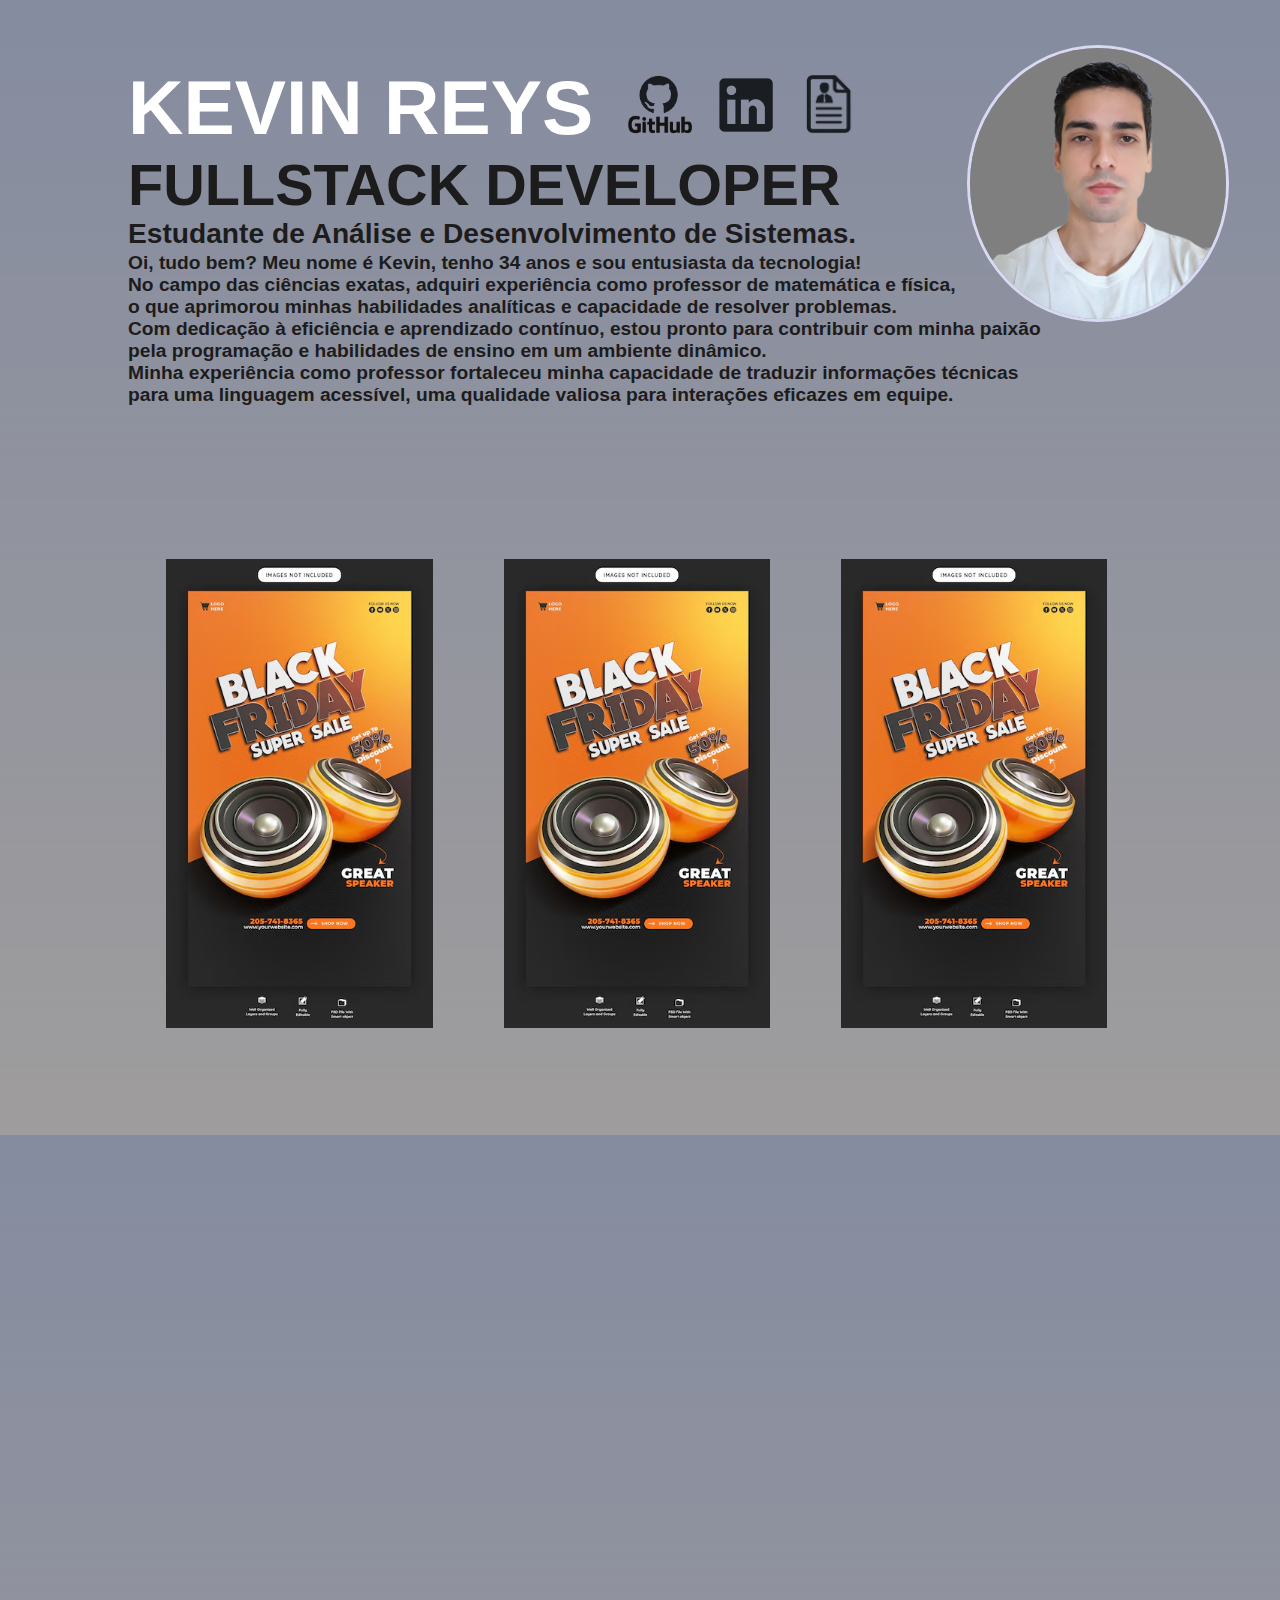
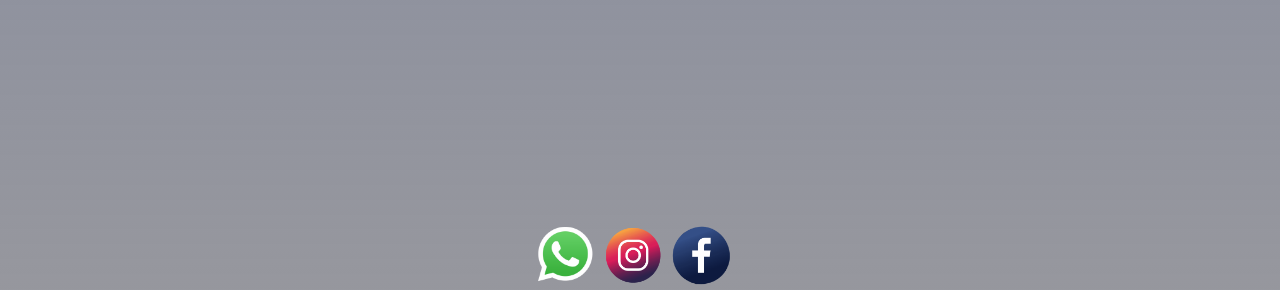
<file: index.html>
<!DOCTYPE html>
<html lang="pt-br">
<head>
    <meta charset="UTF-8">
    <meta name="viewport" content="width=device-width, initial-scale=1.0">
    <title>Portfólio Kevin Reys</title>
    <link rel="stylesheet" href="styles.css">
    <scrip src="script.js"></scrip> 
</head>
<body>
    <div class="profile">
        <img src="img/KevinProfile1.png" alt="Imagem de perfil" class="normal">
        <img src="img/KevinProfile2.png" alt="Imagem de perfil" class="hover">
    </div>
    
    <div class="container">
        <header>
            <h1>KEVIN REYS</h1>
            <h2>FULLSTACK DEVELOPER</h2>
            <h3>Estudante de Análise e Desenvolvimento de Sistemas.</h3>
            <h4><h4>Oi, tudo bem? Meu nome é Kevin, tenho 34 anos e sou entusiasta da tecnologia! <br>No campo das ciências exatas, adquiri experiência como professor de matemática e física, <br> o que aprimorou minhas habilidades analíticas e capacidade de resolver problemas. <br>Com dedicação à eficiência e aprendizado contínuo, estou pronto para contribuir com minha paixão pela programação e habilidades de ensino em um ambiente dinâmico. <br>Minha experiência como professor fortaleceu minha capacidade de traduzir informações técnicas para uma linguagem acessível, uma qualidade valiosa para interações eficazes em equipe.</h4></h4>
            
        </header>
    </div>

    <div class="navsocials">
        <nav>
            <ul>
                <li><a href="https://github.com/KevinReys" target="_blank"><img src="img/github-logo.png" alt="GitHub"></a></li>
                <li><a href="https://www.linkedin.com/in/reyskev" target="_blank"><img src="img/linkedin-logo.png" alt="Linkedin"></a></li>
                <li><a href="cv.html" target="_blank"><img src="img/cv-logo.png" alt="CurriculumVitae"></a></li>
            </ul>
        </nav>
    </div>
    <div class="projetos">
        <section>
            <h3></h3>
           <h4></h4>
            <div class="carrossel">
                <div class="containerU" id="img2">
                    <img src="img_proj/2.avif" alt="Site1">
                    <img src="img_proj/2.avif" alt="App1">
                    <img src="img_proj/2.avif" alt="Programa1">
                </div>
            </div>
        </section>
    </div>
<footer>
     <div class="footersocials">
        <a href="https://api.whatsapp.com/send?phone=SEUNUMERO" target="_blank">
            <img src="img_footer/WPP_logo.png" alt="WhatsApp">
        </a>
        <a href="https://www.instagram.com/360giga/" target="_blank">
            <img src="img_footer/ig_logo.png" alt="Instagram">
        </a>
         <a href="https://www.facebook.com/AcademiaGiga360/" target="_blank">
            <img src="img_footer/fb_logo.png" alt="Facebook">
        </a>
    </div>
</footer>
</body>
</html>
</file>
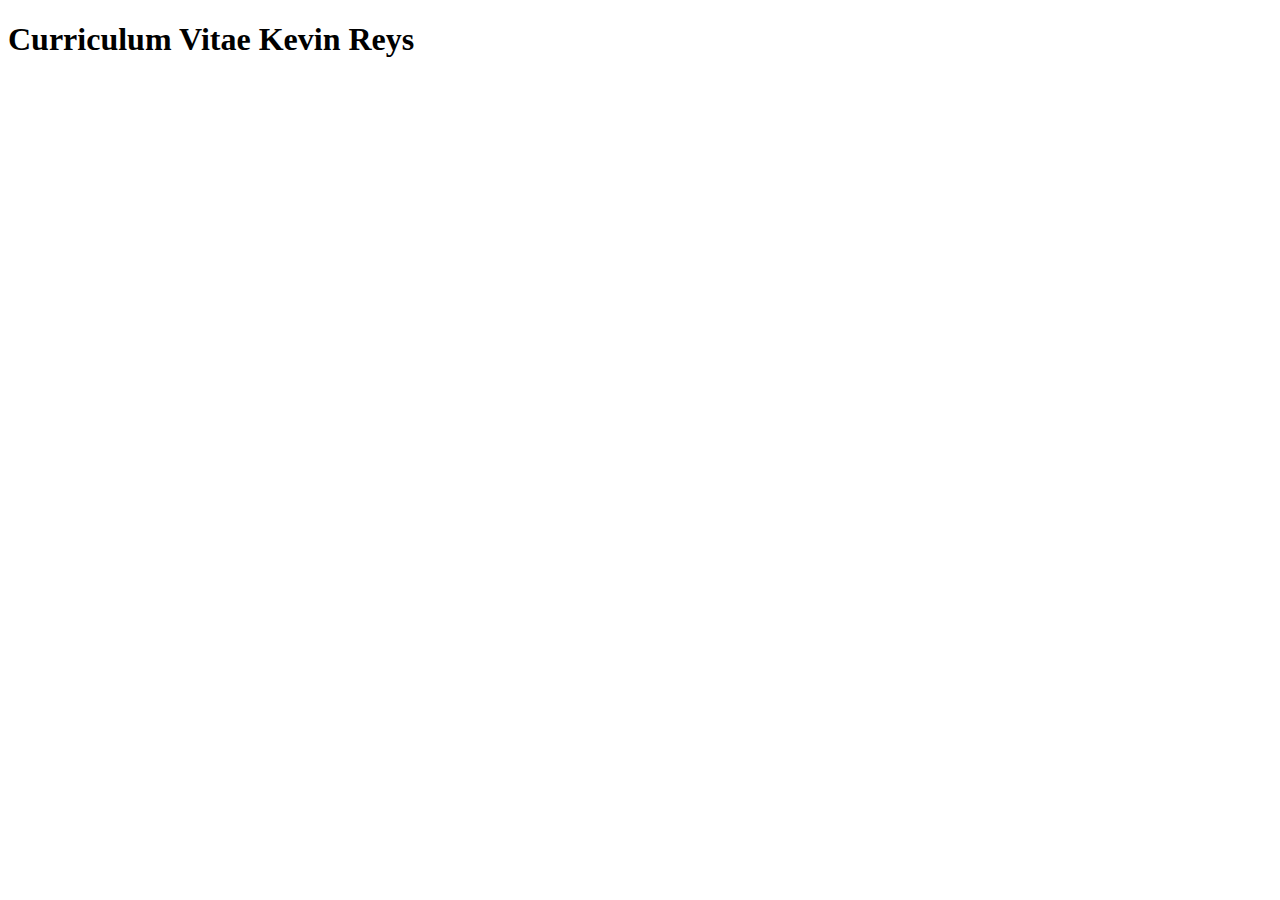
<file: cv.html>
<!DOCTYPE html>
<html lang="pt-br">
<head>
    <meta charset="UTF-8">
    <meta name="viewport" content="width=device-width, initial-scale=1.0">
    <title>Curriculum Vitae</title>
</head>
<body>
    <h1>Curriculum Vitae Kevin Reys</h1>
</body>
</html>
</file>
<file: styles.css>
body {
    background-image: linear-gradient(to bottom, rgba(103, 111, 136, 0.8), rgba(63, 59, 59, 0.5));
    background-size: cover; 
    
    margin: 0;
    padding: 0;
    font-family: Arial, sans-serif;
    color: #1d1c1c; 
    overflow-x: hidden;
}


/* PROFILE IMAGE */
.profile img { 
    position: absolute; 
    top: 5%; /* Distância do topo em relação à altura do viewport */
    right: 4%; /* Distância da direita em relação à largura do viewport */
    z-index: 9999; 
    width: 20%; /* Largura em relação à largura do viewport */
    max-width: 400px; /* Largura máxima da imagem */
    height: auto; /* Altura automática para manter a proporção */
    border-radius: 50%; 
    border: 0.2em solid #dad9f3; /* Adiciona uma borda azul claro com largura de 0.5em */
    overflow-x: hidden;
}

.profile img.hover {
    display: none; /* Inicialmente oculta a imagem de perfil no hover */
}

.profile:hover img.normal {
    display: none; /* Quando o mouse está sobre a div, a imagem normal é ocultada */
}

.profile:hover img.hover {
    display: inline-block; /* Quando o mouse está sobre a div, a imagem de hover é exibida */
}



/* GITHUB - LINKEDIN - CV */
.container {
    width: 80%;
    margin: 0 auto;
    margin-top: 7vh; /* Margem superior em relação à altura da viewport */
}

header {
    display: flex;
    flex-direction: column; 
}

.navsocials {
    position: absolute;
    top: 8vh; /* Distância do topo em relação à altura da viewport */
    right: 0;
    left: 18%; /* Define a largura total da div */
    text-align: center; /* Centraliza os elementos filho horizontalmente */
}

.navsocials ul li a:hover img {
    filter: grayscale(100%) brightness(1000%) sepia(80%) hue-rotate(200deg); /* Aplica uma cor azul ao ícone */
    transform: scale(1.4); /* Aumenta o tamanho do ícone */
    transition: transform 0.3s; /* Adiciona uma transição suave para a mudança de tamanho */
}

.navsocials ul {
    list-style: none;
    padding: 0;
    margin: 0;
}

.navsocials ul li {
    display: inline-block; /* Alterado para inline-block para que os itens fiquem em linha */
    margin-right: 1.4vw; /* Distancia entre os ícones */
}

.navsocials ul li img {
    width: 5vw; /* Largura responsiva em relação à largura da viewport */
    height: auto; /* Altura automática para manter a proporção */
}


h1 {
    font-size: 6vw; /* Tamanho de fonte responsivo em relação à largura da viewport */
    color: white;
    margin-right: 20%; /* Margem direita para alinhar à direita */
}

h2 {

    font-size: 4.5vw; /* Tamanho de fonte responsivo em relação à largura da viewport */
    margin-right: 15%; /* Margem direita para alinhar à direita */
}

h3 {
    font-size: 2.2vw; /* Tamanho de fonte responsivo em relação à largura da viewport */
    margin-right: 10%; /* Margem direita para alinhar à direita */
}

h2, h1, h3 {
    margin: 0;
}

/* MEDIAQUERY NAVSOCIALS */
@media screen and (max-width: 768px) {
    .navsocials ul li:nth-child(1) img {
        left: 10vw; /* Nova posição para a primeira imagem em telas menores */
    }
    .navsocials ul li:nth-child(2) img {
        left: 20vw; /* Nova posição para a segunda imagem em telas menores */
    }
    .navsocials ul li:nth-child(3) img {
        left: 30vw; /* Nova posição para a terceira imagem em telas menores */
    }
}



h4 {
    text-align: left; /* Alinha o texto à esquerda */
    max-width: 90%; /* Define uma largura máxima para o texto */
    padding: 1%; /* Adiciona um espaçamento interno ao redor do texto */
    font-size: 1.5vw; /* Define o tamanho da fonte responsivo em relação à largura da viewport */
    margin-right: auto; /* Alinha o texto mais à direita possível */
    margin-left: -1%; /* Define uma margem esquerda para dispositivos maiores */
    margin-top: -3vh; /* Define uma margem superior responsiva em relação à altura da viewport */
}

/* MEDIAQUERY h4 */
@media screen and (max-width: 768px) {
    h4 {
        font-size: 3vw; /* Ajusta o tamanho da fonte para dispositivos menores */
        margin-left: 2%; /* Define uma margem esquerda menor para dispositivos menores */
        margin-top: 3vh; /* Define uma margem superior menor para dispositivos menores */
    }
}


footer {
    text-align: center;
    margin-top: 40px;
}










.projetos {
    width: 130%;
    margin-top: 7vh; /* 10% da altura da viewport para o espaço no topo */
    text-align: justify;
}

.projetos section {
    padding: 2vh 10%; /* Espaçamento vertical / espaçamento horizontal */
    
}

.projetos h3,
.projetos h4 {
    font-size: 3vh; /* 4% da altura da viewport para o tamanho da fonte (para h3) e 2% para h4 */
    color: #000000;
    margin-left: -08%; /* Margem esquerda */
    margin-right: 28%; /* Margem direita */
}


.carrossel {
    display: flex;
    justify-content: space-around;
    flex-wrap: nowrap;
    overflow-x: auto; /* Adiciona uma barra de rolagem horizontal se os cards excederem a largura da tela */
}




.containerU {
    width: 100%; /* Largura dos contêineres dos cards */
    margin-bottom: 5vh; /* Espaçamento inferior entre os cards */
    white-space: nowrap; /* Evita que os cards quebrem para a linha seguinte */
    overflow-x: hidden; /* Remove a barra de rolagem horizontal */
}

.containerU img {
    width: 20%; /* Largura das imagens */
    display: inline-block; /* Exibe as imagens lado a lado */
    margin-right: 5%; /* Espaçamento entre as imagens */
}

.containerU img:last-child {
    margin-right: 0; /* Remove a margem direita da última imagem */
}























/* INICIO: ICONES DENTRO DO RODAPÉ FINAL */
.footersocials {
    position: absolute;
    bottom: -110%; /* Distância do rodapé */
    right: 1%; /* Distância da direita */
}
.footersocials a { 
    display: contents;
    margin-left: 4%; /* Espaço entre os ícones */
}

.footersocials img {
    width: 5%; /* Largura dos ícones */
    height: auto; 
}

.footersocials img:hover {
    transform: scale(1.3); /* Ao passar o mouse */
}


/* Media queries para tornar a página responsiva */
/* Tablets e dispositivos móveis em orientação retrato */
@media only screen and (max-width: 768px) {
    .footersocials {
        bottom: 5px;
        right: 5px;
    }
    .footersocials a { 
        margin-left: 2vw;
    }
    .footersocials img {
        width: 8vw;
    }
}

/* Smartphones em orientação retrato */
@media only screen and (max-width: 480px) {
    .footersocials {
        bottom: 3px;
        right: 3px;
    }
    .footersocials a { 
        margin-left: 1vw;
    }
    .footersocials img {
        width: 10vw;
    }
}
/* FIM: ICONES DENTRO DO RODAPÉ FINAL */
</file>
